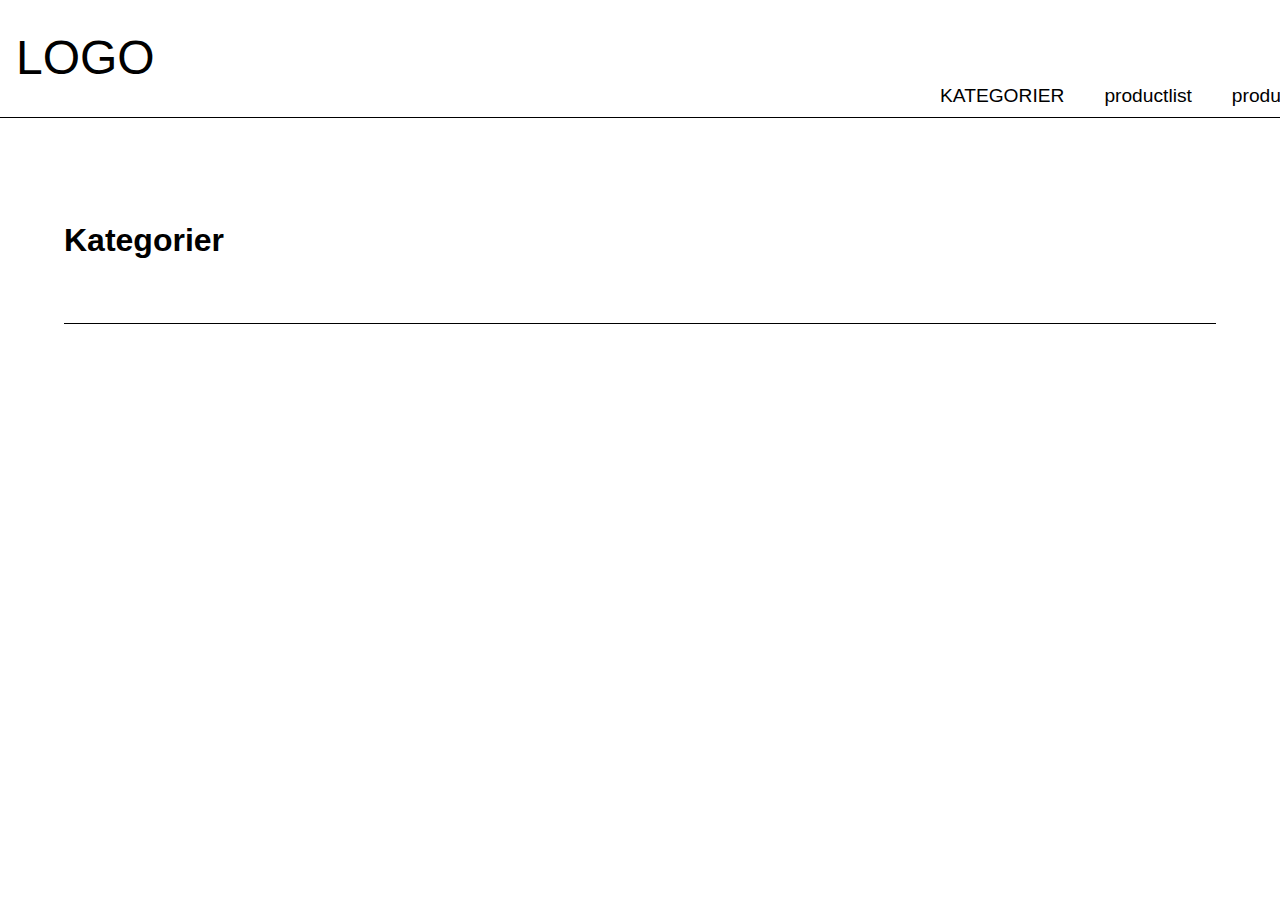
<file: kategori.html>
<!DOCTYPE html>
<html lang="en">
<head>
    <meta charset="UTF-8">
    <meta name="viewport" content="width=device-width, initial-scale=1.0">
    <link rel="stylesheet" href="styles.css">
    <link rel="stylesheet" href="menu.css">
    <title>Kategori</title>
</head>
<body>
    <header>
        <nav>
            <div><a id="logo" href="index.html">LOGO</a></div>
            <ul class="menu">
                <li><a href="kategori.html">KATEGORIER</a></li>
                <li><a href="productlist.html">productlist</a></li>
                <li><a href="product.html">product</a></li>
            </ul>
        </nav>
    </header>
    <main>
        <h1>Kategorier</h1>
        <section class="boks">
                <template> <a href="productlist.html"><h2>FORÅR</h2></a></template>
                <ol></ol>
        </section>
        </template>
        <!--
        <article class="boks">
            <a href="productlist.html"><h2>SOMMER</h2></a>
        </article>
        <article class="boks">
            <a href="productlist.html"><h2>EFTERÅR</h2></a>
        </article>
        <article class="boks">
            <a href="productlist.html"><h2>VINTER</h2></a>
        </article>
    -->
    </main>
    <script src="js/kategory.js"></script>
</body>
</html>
</file>
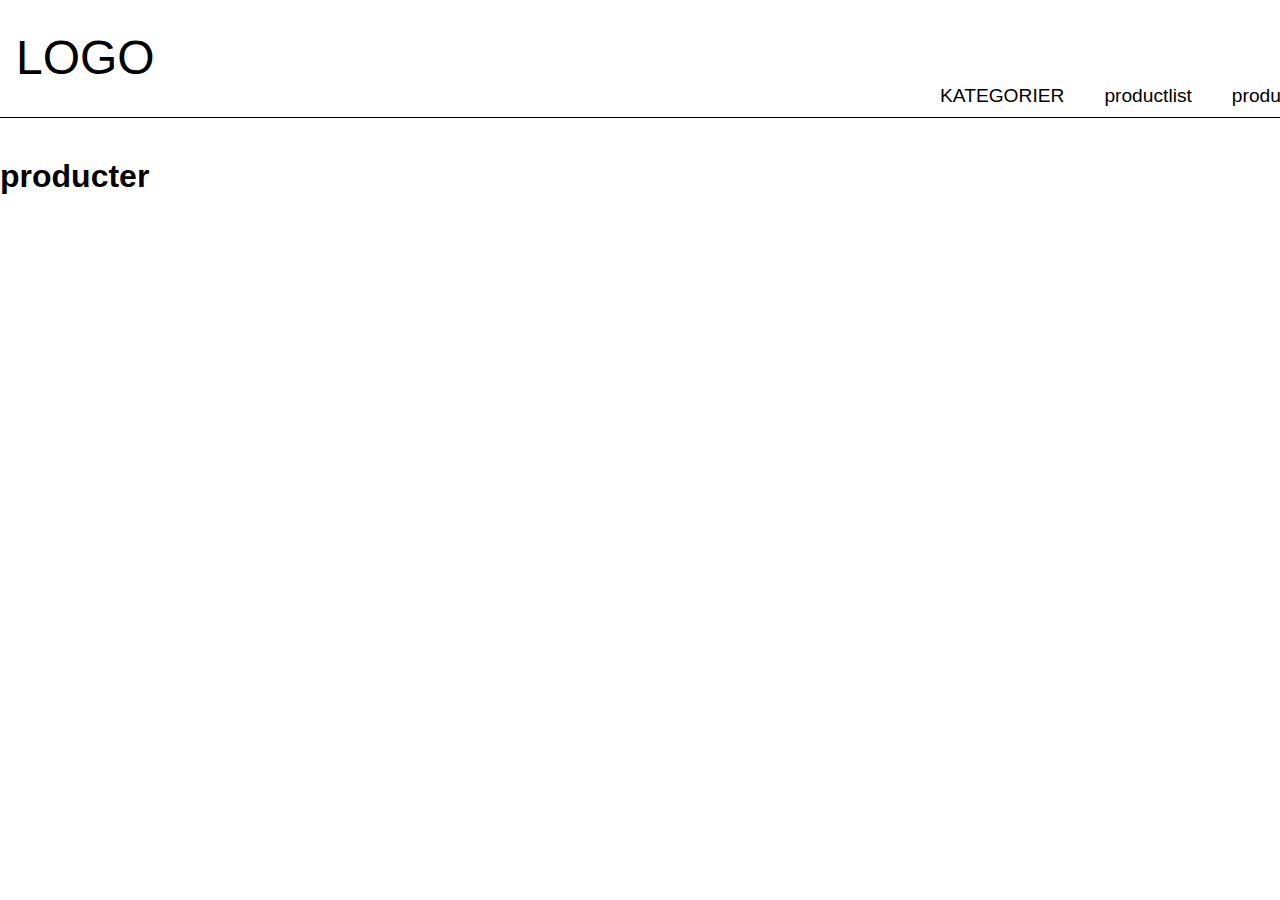
<file: productlist.html>
<!DOCTYPE html>
<html lang="en">
  <head>
    <meta charset="UTF-8" />
    <meta name="viewport" content="width=device-width, initial-scale=1.0" />
    <link rel="stylesheet" href="styles.css" />
    <link rel="stylesheet" href="menu.css" />
    <title>productlist</title>
  </head>
  <body>
    <header>
      <nav>
        <div><a id="logo" href="index.html">LOGO</a></div>
        <ul class="menu">
          <li><a href="kategori.html">KATEGORIER</a></li>
          <li><a href="productlist.html">productlist</a></li>
          <li><a href="product.html">product</a></li>
        </ul>
      </nav>
    </header>
    <template>
      <article class="smallProduct">
        <div>
          <img src="" alt="Her kommer noget" />
          <h2 class="productdisplayname"></h2>
          <p class="brandname"></p>
          <p class="price"></p>
          <p class="link"><a href="product.html">LÆS MERE</a></p>
        </div>
      </article>
    </template>

    <h1>producter</h1>
    <main class="grid_productlist"></main>

    <!--
        <article>
            <img src="https://kea-alt-del.dk/t7/images/webp/640/1164.webp">
            <h2>Blue T20 Indian Cricket Jersey</h2>
            <p class="brand">Nike</p>
            <p class="price">DKK 1595,-</p>
            <p class="discount">Nedsat med DKK 28,-</p>
            <p class="link"><a href="product.html">LÆS MERE</a></p>
        </article>
        <article class="product_udsolgt">
            <div class="con">
                <img src="https://kea-alt-del.dk/t7/images/webp/640/1165.webp">
                <div class="tekst">
                    <h3>UDSOLGT</h3>
                </div>
            </div>
            <h2>Mean Team India Cricket Jersey</h2>
            <p class="brand">Nike</p>
            <p class="price">DKK 2495,-</p>
            <p class="discount">Nedsat med DKK 45,-</p>
            <p class="link"><a href="product.html">LÆS MERE</a></p>
        </article>
        <article>
            <img src="https://kea-alt-del.dk/t7/images/webp/640/1525.webp">
            <h2>Deck Navy Blue Backpack</h2>
            <p class="brand">Puma</p>
            <p class="price">DKK 1299,-</p>
            <p class="discount">Nedsat med DKK 55,-</p>
            <p class="link"><a href="product.html">LÆS MERE</a></p>
        </article>
        <article>
            <img src="https://kea-alt-del.dk/t7/images/webp/640/1526.webp">
            <h2>Big Cat Backpack Black</h2>
            <p class="brand">Puma</p>
            <p class="price">DKK 1299,-</p>
            <p class="link"><a href="product.html">LÆS MERE</a></p>
        </article>
        <article>
            <img src="https://kea-alt-del.dk/t7/images/webp/640/1528.webp">
            <h2>Black Fleece Jacket</h2>
            <p class="brand">Puma</p>
            <p class="price">DKK 3999,-</p>
            <p class="discount">Nedsat med DKK 49,-</p>
            <p class="link"><a href="product.html">LÆS MERE</a></p>
        </article>
        <article>
            <img src="https://kea-alt-del.dk/t7/images/webp/640/1529.webp">
            <h2>Tee</h2>
            <p class="brand">Puma</p>
            <p class="price">DKK 1899,-</p>
            <p class="link"><a href="product.html">LÆS MERE</a></p>
        </article>
        <article>
            <img src="https://kea-alt-del.dk/t7/images/webp/640/1530.webp">
            <h2>Track Jacket</h2>
            <p class="brand">Puma</p>
            <p class="price">DKK 4299,-</p>
            <p class="discount">Nedsat med DKK 57,-</p>
            <p class="link"><a href="product.html">LÆS MERE</a></p>
        </article>
        <article>
            <img src="https://kea-alt-del.dk/t7/images/webp/640/1531.webp">
            <h2>Grey Solid Round Neck T-Shirt</h2>
            <p class="brand">Puma</p>
            <p class="price">DKK 799,-</p>
            <p class="link"><a href="product.html">LÆS MERE</a></p>
        </article>
        <article>
            <img src="https://kea-alt-del.dk/t7/images/webp/640/1532.webp">
            <h2>Grey Leaping Cat T-shirt</h2>
            <p class="brand">Puma</p>
            <p class="price">DKK 899,-</p>
            <p class="link"><a href="product.html">LÆS MERE</a></p>
        </article>
         -->
    <script src="js/productlist.js"></script>
  </body>
</html>
</file>
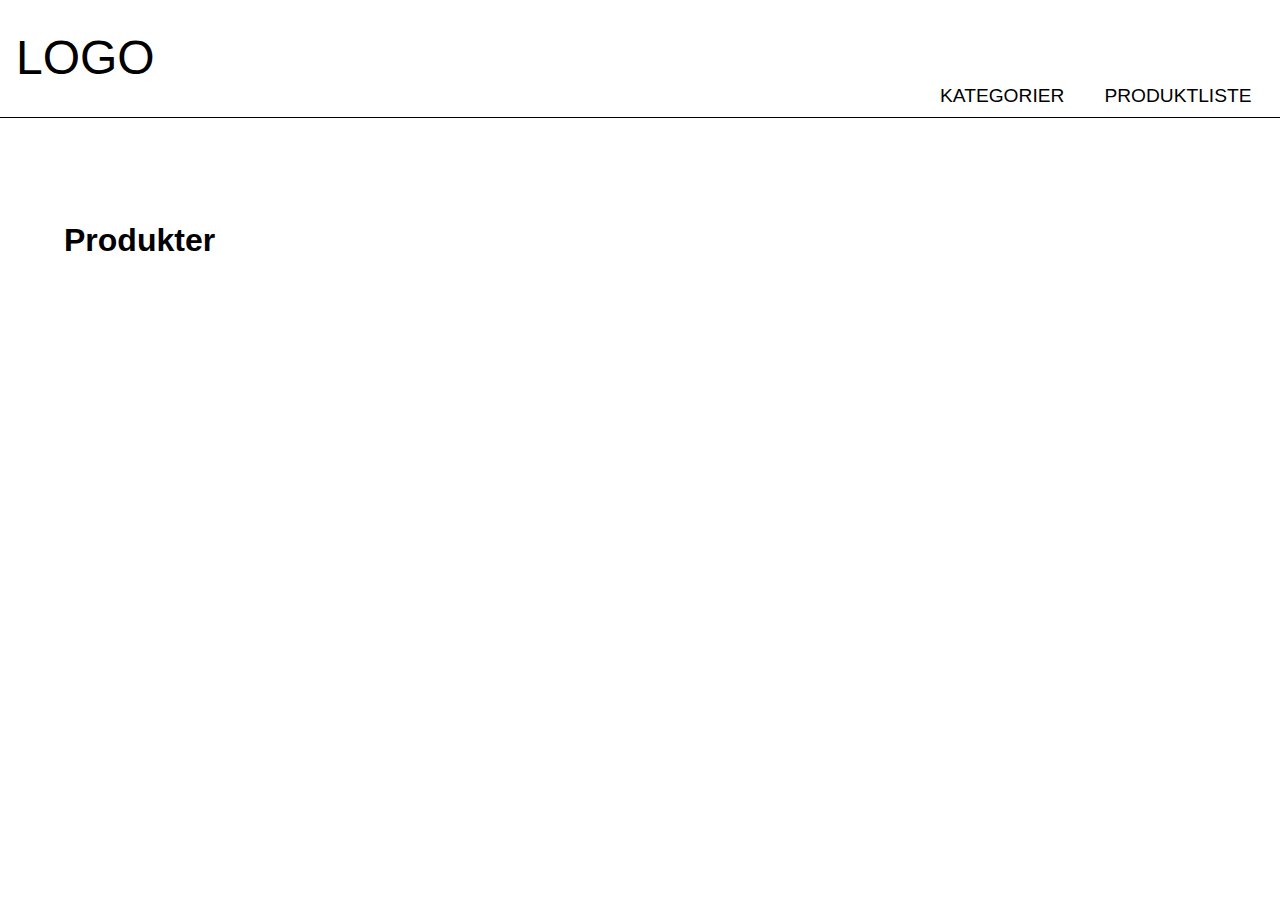
<file: produktliste.html>
<!DOCTYPE html>
<html lang="en">
<head>
    <meta charset="UTF-8">
    <meta name="viewport" content="width=device-width, initial-scale=1.0">
    <link rel="stylesheet" href="styles.css">
    <link rel="stylesheet" href="menu.css">
    <title>Produktliste</title>
</head>
<body class="grid_produktliste">
    <header>
        <nav>
            <div><a id="logo" href="index.html">LOGO</a></div>
            <ul class="menu">
                <li><a href="kategori.html">KATEGORIER</a></li>
                <li><a href="produktliste.html">PRODUKTLISTE</a></li>
                <li><a href="produkt.html">PRODUKT</a></li>
            </ul>
        </nav>
    </header>
    <main>
        <h1>Produkter</h1>
        <template id="smallProductTemplate">
        <!-- <div class="grid_produktliste"> -->
        <article class="smallProduct">
            <img src="https://kea-alt-del.dk/t7/images/webp/640/1163.webp">
            <h2>Sahara Team India Fanwear Round Neck Jersey</h2>
            <p class="brand">Nike</p>
            <p class="price">DKK 895,-</p>
            <p class="link"><a href="produkt.html">LÆS MERE</a></p>
        <!-- </div> -->
        </article>
        </template>
        
        <!--
        <article>
            <img src="https://kea-alt-del.dk/t7/images/webp/640/1164.webp">
            <h2>Blue T20 Indian Cricket Jersey</h2>
            <p class="brand">Nike</p>
            <p class="price">DKK 1595,-</p>
            <p class="discount">Nedsat med DKK 28,-</p>
            <p class="link"><a href="produkt.html">LÆS MERE</a></p>
        </article>
        <article class="produkt_udsolgt">
            <div class="con">
                <img src="https://kea-alt-del.dk/t7/images/webp/640/1165.webp">
                <div class="tekst">
                    <h3>UDSOLGT</h3>
                </div>
            </div>
            <h2>Mean Team India Cricket Jersey</h2>
            <p class="brand">Nike</p>
            <p class="price">DKK 2495,-</p>
            <p class="discount">Nedsat med DKK 45,-</p>
            <p class="link"><a href="produkt.html">LÆS MERE</a></p>
        </article>
        <article>
            <img src="https://kea-alt-del.dk/t7/images/webp/640/1525.webp">
            <h2>Deck Navy Blue Backpack</h2>
            <p class="brand">Puma</p>
            <p class="price">DKK 1299,-</p>
            <p class="discount">Nedsat med DKK 55,-</p>
            <p class="link"><a href="produkt.html">LÆS MERE</a></p>
        </article>
        <article>
            <img src="https://kea-alt-del.dk/t7/images/webp/640/1526.webp">
            <h2>Big Cat Backpack Black</h2>
            <p class="brand">Puma</p>
            <p class="price">DKK 1299,-</p>
            <p class="link"><a href="produkt.html">LÆS MERE</a></p>
        </article>
        <article>
            <img src="https://kea-alt-del.dk/t7/images/webp/640/1528.webp">
            <h2>Black Fleece Jacket</h2>
            <p class="brand">Puma</p>
            <p class="price">DKK 3999,-</p>
            <p class="discount">Nedsat med DKK 49,-</p>
            <p class="link"><a href="produkt.html">LÆS MERE</a></p>
        </article>
        <article>
            <img src="https://kea-alt-del.dk/t7/images/webp/640/1529.webp">
            <h2>Tee</h2>
            <p class="brand">Puma</p>
            <p class="price">DKK 1899,-</p>
            <p class="link"><a href="produkt.html">LÆS MERE</a></p>
        </article>
        <article>
            <img src="https://kea-alt-del.dk/t7/images/webp/640/1530.webp">
            <h2>Track Jacket</h2>
            <p class="brand">Puma</p>
            <p class="price">DKK 4299,-</p>
            <p class="discount">Nedsat med DKK 57,-</p>
            <p class="link"><a href="produkt.html">LÆS MERE</a></p>
        </article>
        <article>
            <img src="https://kea-alt-del.dk/t7/images/webp/640/1531.webp">
            <h2>Grey Solid Round Neck T-Shirt</h2>
            <p class="brand">Puma</p>
            <p class="price">DKK 799,-</p>
            <p class="link"><a href="produkt.html">LÆS MERE</a></p>
        </article>
        <article>
            <img src="https://kea-alt-del.dk/t7/images/webp/640/1532.webp">
            <h2>Grey Leaping Cat T-shirt</h2>
            <p class="brand">Puma</p>
            <p class="price">DKK 899,-</p>
            <p class="link"><a href="produkt.html">LÆS MERE</a></p>
        </article>
         -->
    </main>
    <script src="js/productlist.js"></script>
</body>
</html>
</file>
<file: styles.css>
* {
  box-sizing: border-box;
  margin: 0;
}

main {
  padding: 4rem;
}

img {
  width: 80%;
  border: 0.5px solid grey;
}

p,
h1,
h2,
h3,
h4,
a {
  font-family: Arial, Helvetica, sans-serif;
}

h2 {
  font-size: medium;
}

h3 {
  font-size: x-large;
}

.discount {
  font-style: italic;
}

/* index */

/* kategori */
.boks {
  max-width: 1200px;
  margin: 0 auto;
  padding: 1rem;
  border-bottom: 1px solid black;
  margin-bottom: 2rem;
  margin-top: 2rem;
}

.boks h2 {
  color: rgb(0, 0, 0);
  font-family: Arial, Helvetica, sans-serif;
  font-weight: lighter;
}

.boks a {
  text-decoration: none;
}

/* productlist */
.grid_productlist a {
  color: black;
}

.grid_productlist img {
  margin-bottom: 0.5rem;
}

.link {
  margin-top: 0.25rem;
}

.brand {
  margin-bottom: 0.5rem;
}

.product_udsolgt img {
  opacity: 0.5;
}

.con {
  position: relative;
}

.tekst {
  position: absolute;
  color: black;
  top: 44%;
  padding: 0.5rem 7.4rem;
}

/* product */
.brand_1 {
  margin-top: 0.5rem;
  margin-bottom: 1rem;
  font-weight: lighter;
}

.color {
  margin-bottom: 0.5rem;
}

/* MOBILVERSION */
@media (max-width: 800px) {
  .grid_productlist {
    display: grid;
    grid-template-columns: 1fr;
    gap: 30px;
    margin-top: 3rem;
  }
}

/* DESKTOP VERSION */
@media (min-width: 800px) {
  .grid_productlist {
    display: grid;
    grid-template-columns: 1fr 1fr 1fr;
    gap: 30px;
    margin-bottom: 10rem;
    margin-top: 3rem;
  }

  .grid_product {
    display: grid;
    grid-template-columns: 1fr 1fr;
    margin-bottom: 10rem;
  }

  .grid_kategorier {
    display: grid;
    grid-template-columns: 1fr;
    margin-top: 5rem;
    gap: 3rem;
  }
}
</file>
<file: menu.css>
/* logo og menu */
header {
    display: flex;
    justify-content: space-between;
    max-width: 1400px;
    margin: 30px auto 40px;
    align-items: center;
    border-bottom: 1px solid black;
  }
  
  #logo {
    font-size: 3rem;
    font-family: Arial, Helvetica, sans-serif;
    text-decoration: none;
    color: black;
    margin-left: 1rem;
  }
  
  .menu a {
    display: flex;
    color: black;
    font-size: 1.2rem;
    font-family: Arial, Helvetica, sans-serif;
    text-decoration: none;
  }
  
  .menu {
    display: flex;
    list-style: none;
    gap: 20px;
    margin-left: 900px;
    margin-bottom: 10px;
  }
  
  .menu li {
    margin-right: 20px;
  }
</file>
